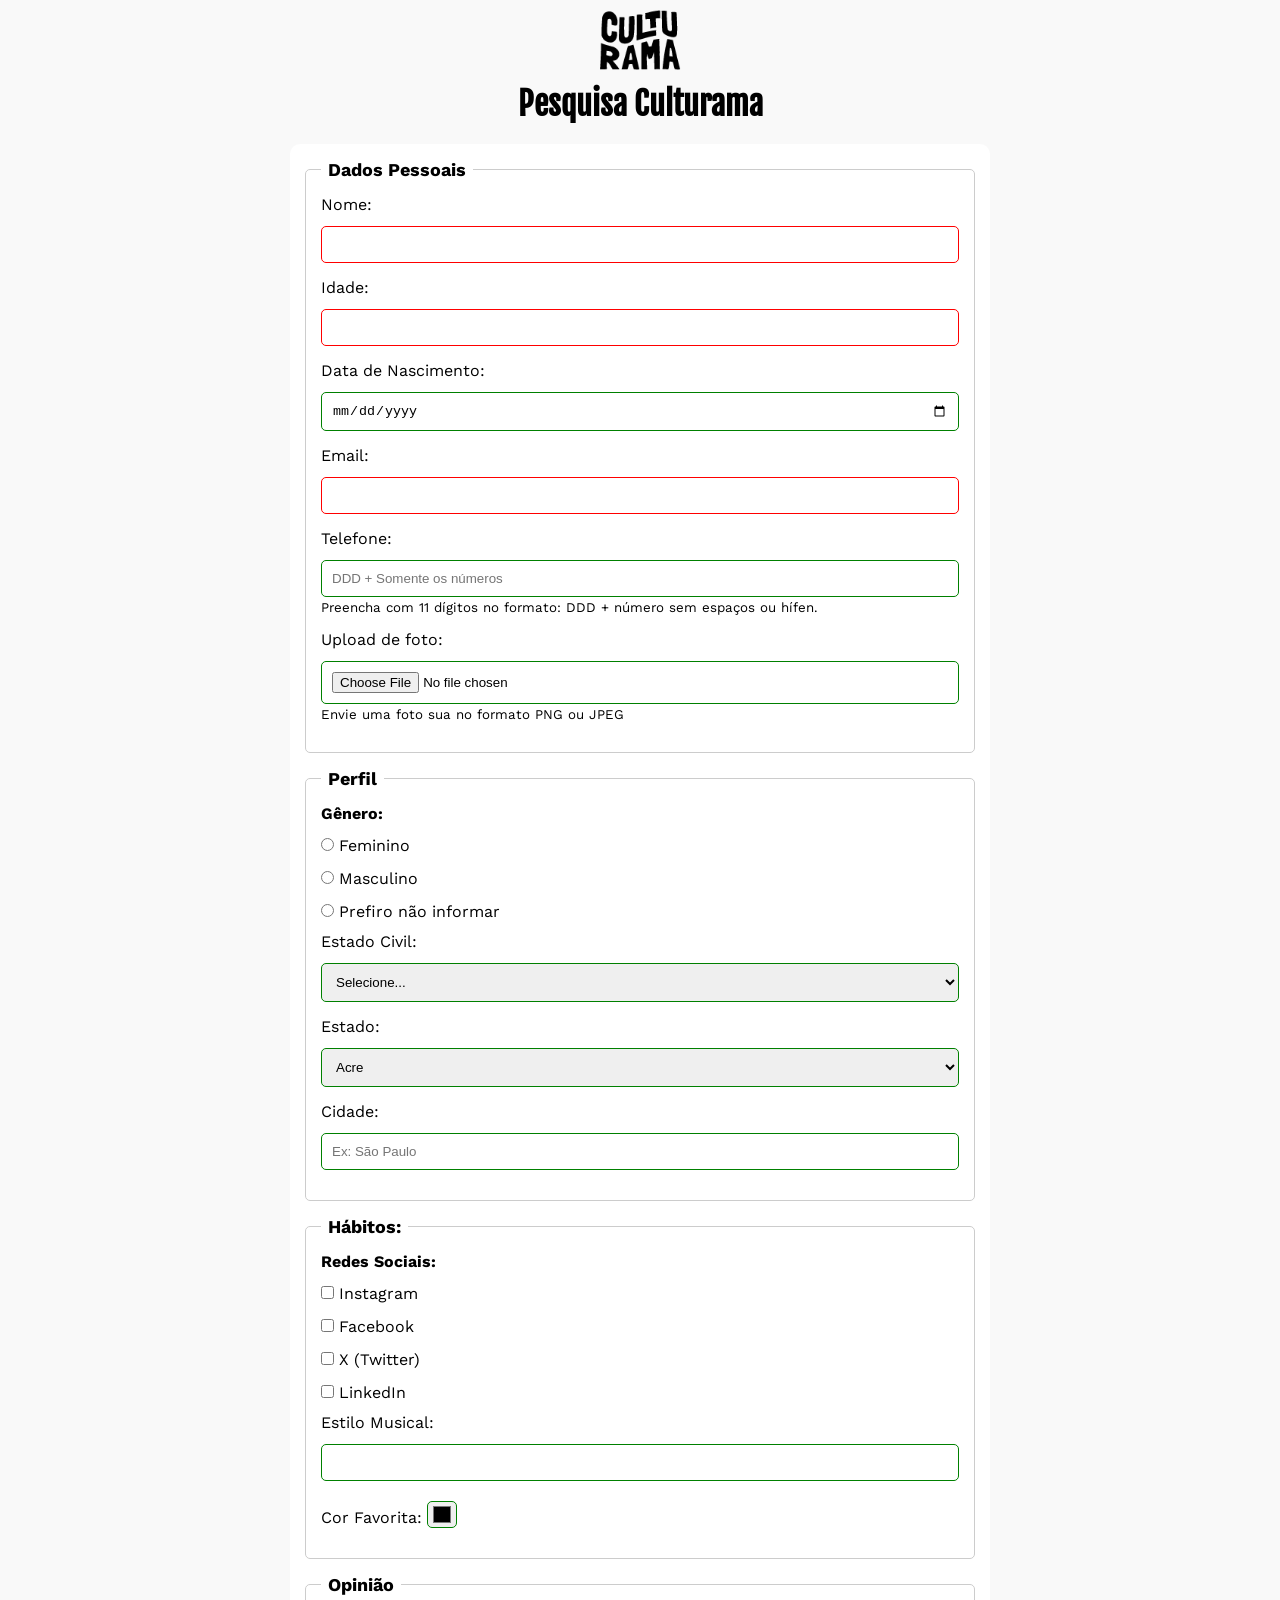
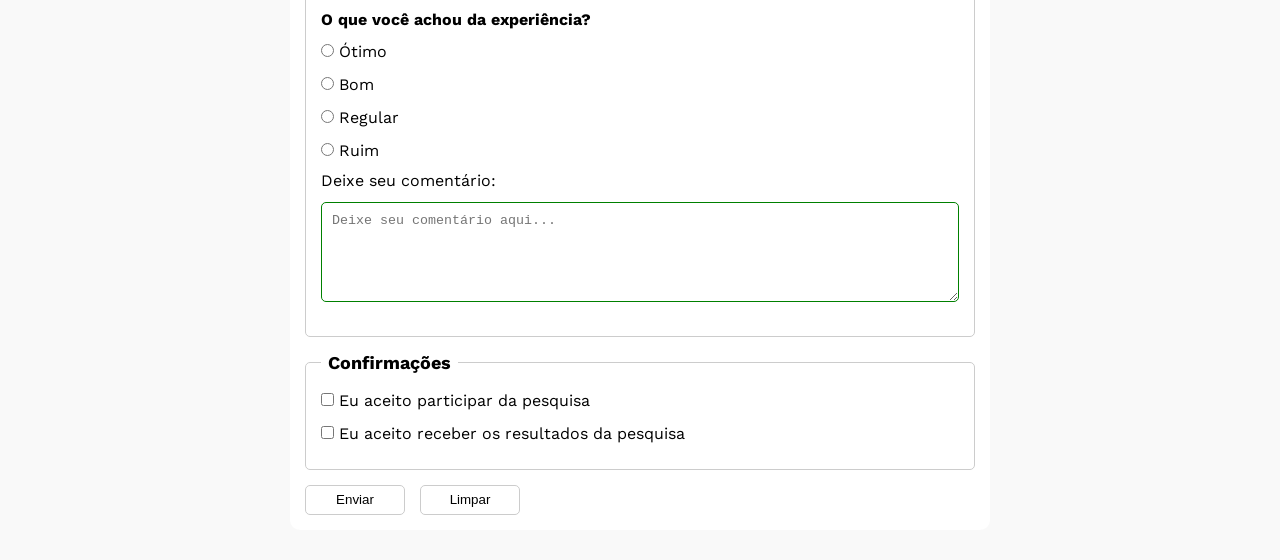
<file: index.html>
<!DOCTYPE html>
<html lang="en">

<head>
    <meta charset="UTF-8">
    <meta name="viewport" content="width=device-width, initial-scale=1.0">
    <link rel="icon" href="culturama-favico.png" type="image/png">
    <title>Pesquisa Culturama</title>
    <link rel="stylesheet" href="styles/styles.css">
    </head>

<body>
    <main>
        <header>
            <img src="assets/logo-culturama.png" alt="Logo Culturama">
            <h1>
                Pesquisa Culturama
            </h1>
        </header>
        
            <section>
                <form action="sucesso.html" method="get">
                    <fieldset>
                        <legend>Dados Pessoais</legend>
                        <label for="userName">Nome:</label>
                        <input type="text" id="userName" name="userName" required>
                        <br>

                        <label for="userAge">Idade:</label>
                        <input type="number" id="userAge" name="userAge" min="12" max="100" required>

                        <label for="birthDate">Data de Nascimento:</label>
                        <input type="date" id="birthDate" name="birthDate">
                        <br>
                        <label for="userEmail">Email:</label>
                        <input type="email" id="userEmail" name="userEmail" required>
                        <br>
                        <label for="userPhoneNumber">Telefone:</label>
                        <input type="tel" id="userPhoneNumber" name="userPhoneNumber" pattern="[0-9]{11}" placeholder="DDD + Somente os números" aria-describedby="phoneHelp">
                        <small id="phoneHelp">Preencha com 11 dígitos no formato: DDD + número sem espaços ou hífen.</small>
                        <br>

                        <label for="userImage">Upload de foto:</label>
                        <input type="file" id="userImage" accept="images/*" name="userImage" aria-describedby="imageHelp">
                        <small id="imageHelp">Envie uma foto sua no formato PNG ou JPEG</small>
                        <br>


                    </fieldset>

                    <fieldset>
                        <legend>Perfil</legend>
                        <p>Gênero:</p>

                        <input type="radio" id="Feminino" name="userGender" value="Feminino">
                        <label for="Feminino">Feminino</label>
                        <br>
                        <input type="radio" id="Masculino" name="userGender" value="Masculino">
                        <label for="Masculino">Masculino</label>
                        <br>
                        <input type="radio" id="PrefiroNaoInformar" name="userGender" value="notInformed">
                        <label for="PrefiroNaoInformar">Prefiro não informar</label>

                        <br>

                        <label for="maritalState">Estado Civil:</label>
                        <select id="maritalState" name="maritalState">
                            <option value="notInformed">Selecione...</option>
                            <option value="solteiro">Solteiro(a)</option>
                            <option value="casado">Casado(a)</option>
                            <option value="divorciado">Divorciado(a)</option>
                            <option value="viuvo">Viúvo(a)</option>
                        </select>
                        <br>
                        <label for="userState">Estado:</label>
                        <select id="userState" name="userState" required>
                            <option value="acre">Acre</option>
                            <option value="alagoas">Alagoas</option>
                            <option value="amapa">Amapá</option>
                            <option value="amazonas">Amazonas</option>
                            <option value="bahia">Bahia</option>
                            <option value="ceara">Ceará</option>
                            <option value="distritoFederal">Distrito Federal</option>
                            <option value="espiritoSanto">Espirito Santo</option>
                            <option value="goias">Goiás</option>
                            <option value="maranhao">Maranhão</option>
                            <option value="matoGrossodoSul">Mato Grosso do Sul</option>
                            <option value="matoGrosso">Mato Grosso</option>
                            <option value="minasGerais">Minas Gerais</option>
                            <option value="para">Pará</option>
                            <option value="paraiba">Paraíba</option>
                            <option value="parana">Paraná</option>
                            <option value="pernambuco">Pernambuco</option>
                            <option value="piaui">Piauí</option>
                            <option value="rioDeJaneiro">Rio de Janeiro</option>
                            <option value="rioGrandeDoNorte">Rio Grande do Norte</option>
                            <option value="rioGrandeDoSul">Rio Grande do Sul</option>
                            <option value="rondonia">Rondônia</option>
                            <option value="roraima">Roraima</option>
                            <option value="santaCatarina">Santa Catarina</option>
                            <option value="saoPaulo">São Paulo</option>
                            <option value="sergipe">Sergipe</option>
                            <option value="tocantins">Tocantins</option>
                        </select>
                        <br>

                        <label for="userCity">Cidade:</label>
                        <input type="text" id="userCity" name="userCity" autocomplete="address-level2" placeholder="Ex: São Paulo">

                    </fieldset>

                    <fieldset>
                        <legend>Hábitos:</legend>
                        <p>Redes Sociais:</p>

                            <input type="checkbox" id="instagram" name="socialMedia" value="Instagram">
                            <label for="instagram">Instagram</label>
                            <br>
                            <input type="checkbox" id="facebook" name="socialMedia" value="Facebook">
                            <label for="facebook">Facebook</label>
                            <br>
                            <input type="checkbox" id="x" name="socialMedia" value="X">
                            <label for="x">X (Twitter)</label>
                            <br>
                            <input type="checkbox" id="linkedin" name="socialMedia" value="LinkedIn">
                            <label for="linkedin">LinkedIn</label>
                            <br>

                            <label for="musicStyle">Estilo Musical:</label>
                            <input type="text" id="musicStyle" list="userStyles" name="userMusicStyle">
                            <datalist id="userStyles">
                                <option value="Pop">
                                <option value="Rock">
                                <option value="Jazz">
                                <option value="Eletrônica">
                            </datalist>
                            <br>
                            
                            <label for="userColors">Cor Favorita:</label>
                            <input type="color" id="userColors" name="userFavoriteColors">
                    </fieldset>

                    <fieldset>
                        <legend>Opinião</legend>
                            <p>O que você achou da experiência?</p>

                            <input type="radio" id="otimo" name="userOpinion" value="otimo">
                            <label for="otimo">Ótimo</label>
                            <br>
                            <input type="radio" id="bom" name="userOpinion" value="bom">
                            <label for="bom">Bom</label>
                            <br>
                            <input type="radio" id="regular" name="userOpinion" value="regular">
                            <label for="regular">Regular</label>
                            <br>
                            <input type="radio" id="ruim" name="userOpinion" value="ruim">
                            <label for="ruim">Ruim</label>
                            <br>

                            <label for="userComments">Deixe seu comentário:</label>
                            <textarea id="userComments" name="userComments" placeholder="Deixe seu comentário aqui..."></textarea>

                    </fieldset>
                    
                    <fieldset>
                        <legend>Confirmações</legend>

                        <input type="checkbox" id="userLgpd" name="userLgpdTem" value="accepted" required>
                        <label for="userLgpd">Eu aceito participar da pesquisa</label> <br>
                        <input type="checkbox" id="getResult" name="userGetResult" value="accepted">
                        <label for="getResult">Eu aceito receber os resultados da pesquisa</label>
                    </fieldset>


                    <button type="submit" aria-label="Botão de enviar formulário">Enviar</button>
                    <button type="reset" aria-label="Botão de limpar formulário">Limpar</button>
                </form>

            </section>
    </main>
    </body>

</html>
</file>
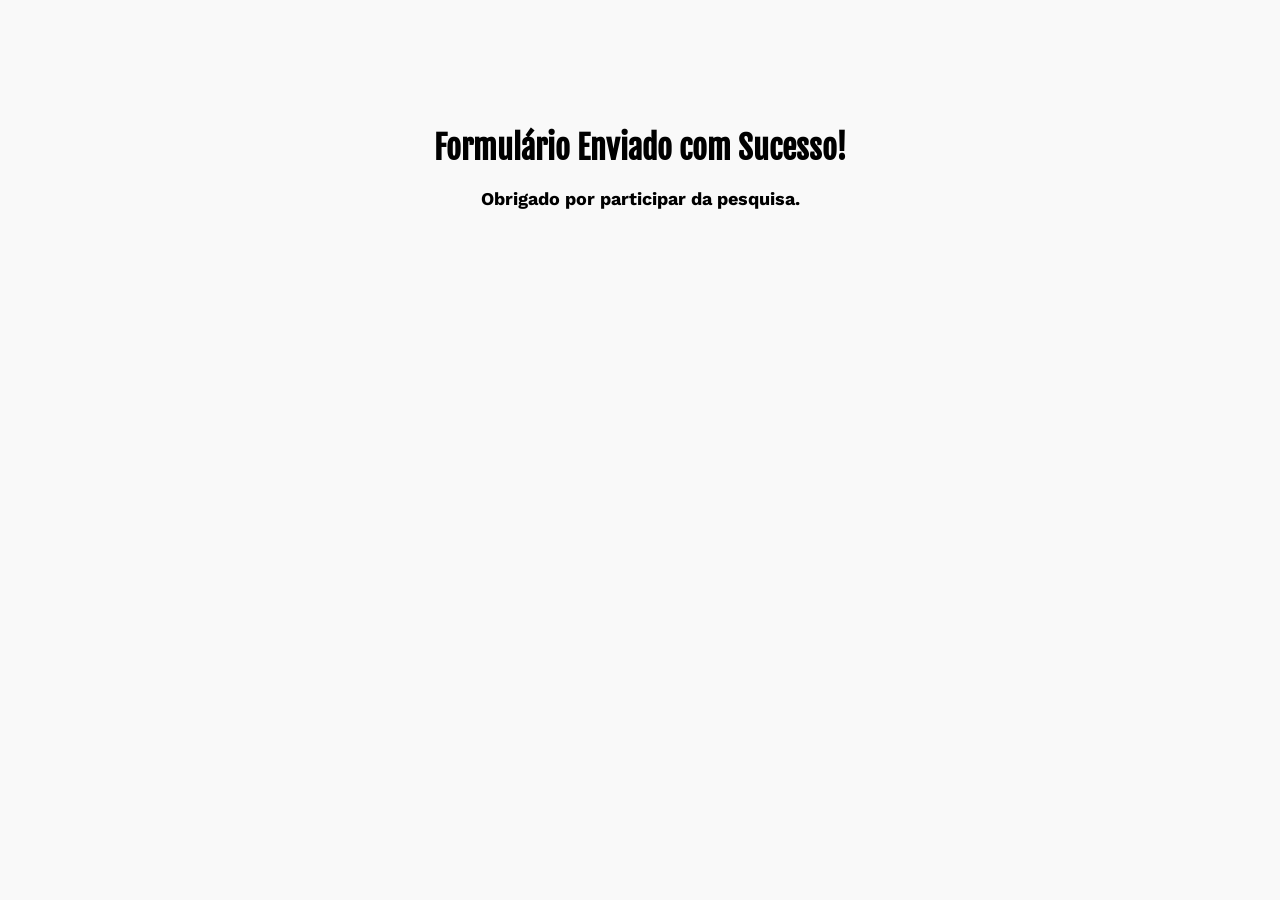
<file: sucesso.html>
<!DOCTYPE html>
<html lang="en">
<head>
    <meta charset="UTF-8">
    <meta name="viewport" content="width=device-width, initial-scale=1.0">
    <title>Sucesso</title>
    <link rel="stylesheet" href="styles/styles.css">
</head>
<body>
    <h1 class="message__title" role="alert">Formulário Enviado com Sucesso!</h1>
    <p class="message">Obrigado por participar da pesquisa.</p>
</body>
</html>
</file>
<file: styles/styles.css>
@import url('https://fonts.googleapis.com/css2?family=Fjalla+One&display=swap');
@import url('https://fonts.googleapis.com/css2?family=Fjalla+One&family=Work+Sans:ital,wght@0,100..900;1,100..900&display=swap');

* {
    margin: 0;
    padding: 0;
    box-sizing: border-box;
}

body {
    background-color: #f9f9f9;
    font-family: 'Work Sans', sans-serif;
}

main {
    width: 100%;
    max-width: 700px;
    margin: 0px auto;
}

header {
    text-align: center;
    margin-bottom: 20px;
}

img {
    width: 100px;
}

h1 {
    font-family: 'Fjalla One', sans-serif;
    text-align: center;
}

.message__title{
    font-family: 'Fjalla One', sans-serif;
    text-align: center;
    margin-top: 10%;
}
.message {
    text-align: center;
    margin-top: 20px;
    font-size: 18px;
}

form {
    background-color: #fff;
    padding: 15px;
    border-radius: 10px;
    margin-bottom: 30px;
}

fieldset {
    padding: 15px;
    border: 1px solid #cccccc;
    border-radius: 5px;
    margin-bottom: 15px;
}

legend {
    font-weight: bold;
    font-size: 18px;
    padding: 0 7px;
}

p {
    margin-bottom: 10px;
    font-weight: bold;
}

label { 
    display: inline-block;
    margin-bottom: 7px;
}

input[type="tel"],
input[type="file"]{
    margin-bottom: 0px;
}

small {
    margin-bottom: 15px;
    display: inline-block;
}

input, select, textarea {
    width: 100%;
    padding: 10px;
    margin-top: 5px;
    margin-bottom: 15px;
    border: 1px solid #cccccc;
    border-radius: 5px;
}

textarea {
    min-height: 100px;
}

input[type="radio"], 
input[type="checkbox"] {
    width: auto;
}

input[type="color"] {
    width: 30px;
    padding: 0 3px;
}

input:invalid, select:invalid, textarea:invalid {
    border-color: red;
}

input:valid, select:valid, textarea:valid {
    border-color: green;
}

button {
    width:100px;
    height: 30px;
    margin-right: 10px;
    background-color: #ffffff;
    border-radius: 5px;
    cursor: pointer;
    border: 1px solid #cccccc;
}

button[type="submit"]:hover {
    background-color: #4CAF50;
    color: white;
    border: none;
}

button[type="reset"]:hover {
    background-color: #f44336;
    color: white;
    border: none;
}
</file>
